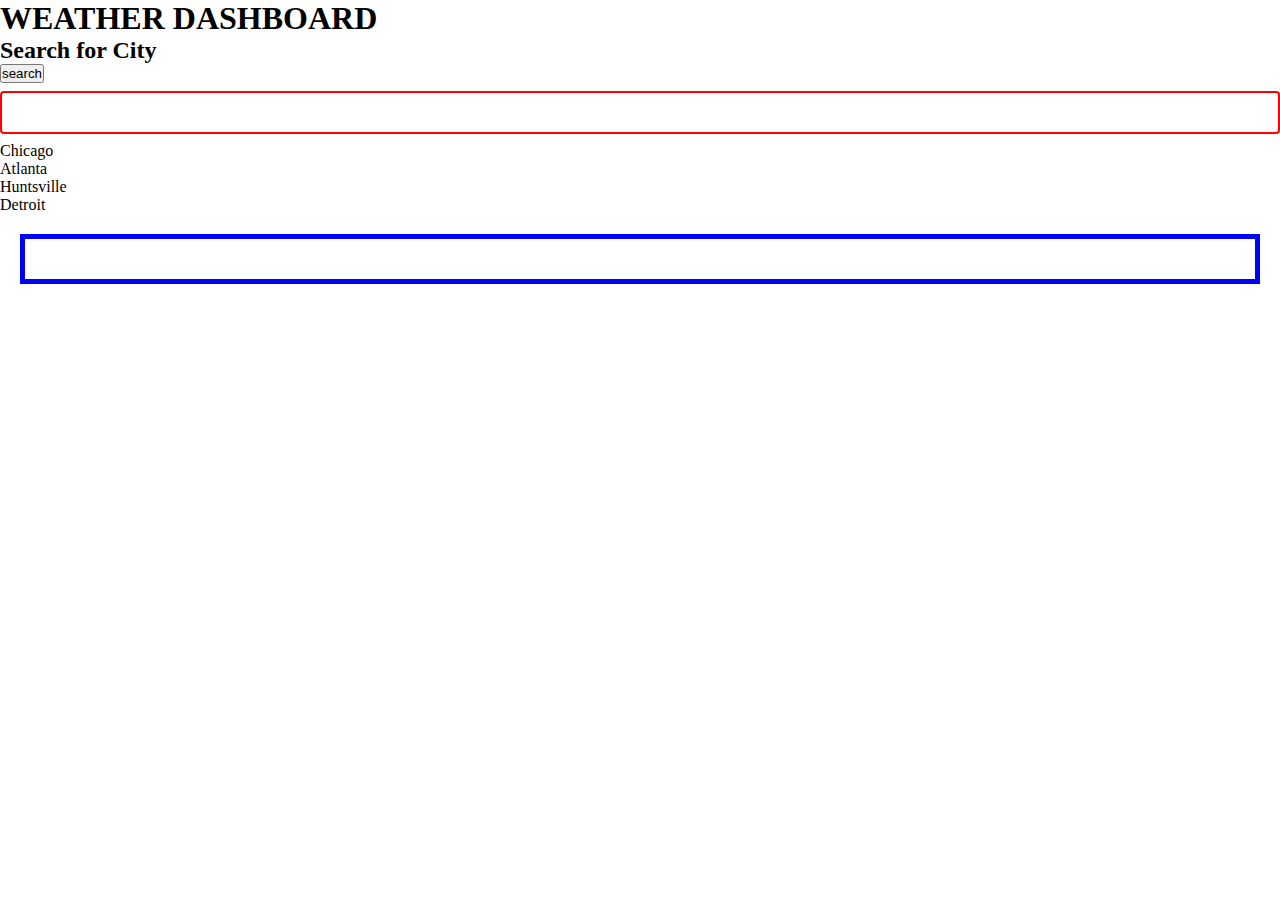
<file: index.html>
<!DOCTYPE html>
<html lang="en">

<head>
    <meta charset="UTF-8">
    <meta name="viewport" content="width=device-width, initial-scale=1.0">
    <title>WEATHER CHALLENGE 6</title>
    <title>jQuery Shopping List</title>
    
    <link rel="stylesheet" type="text/css" href="./asset/style.css" />

</head>

<body>
    <div>
        <header>
            <h1 class=>WEATHER DASHBOARD</h1>

        </header>
        <h2 class="top-left">Search for City</h2>
    </div>
    <input type="button" value="search" id="searchBtn"/>
    <input type="text" id="City">
    
    <ul>
        <li>Chicago</li>
        <li>Atlanta</li>

        <li>Huntsville</li>
        <li>Detroit</li>

        </li>
    </ul>

    <section id = "currentWeather" class="card">

    </section>
    <section id = "forecast">

    </section>
    <script
      src="https://code.jquery.com/jquery-3.7.0.min.js"
      integrity="sha256-2Pmvv0kuTBOenSvLm6bvfBSSHrUJ+3A7x6P5Ebd07/g="
      crossorigin="anonymous"
    ></script>
    <script src="https://cdnjs.cloudflare.com/ajax/libs/materialize/1.0.0/js/materialize.min.js"></script>
    <script src="./asset/script.js"></script>
</body>

</html>
</file>
<file: asset/style.css>
*{
  margin: 0%;
  padding: 0%;
  box-sizing: border-box;
}
input[type=text] {
    width: 100%;
    padding: 12px 20px;
    margin: 8px 0;
    box-sizing: border-box;
    border: 2px solid red;
    border-radius: 4px;
  }
  .card{
    border: 5px solid blue;
    margin: 20px;
    padding: 20px;
  }
</file>
